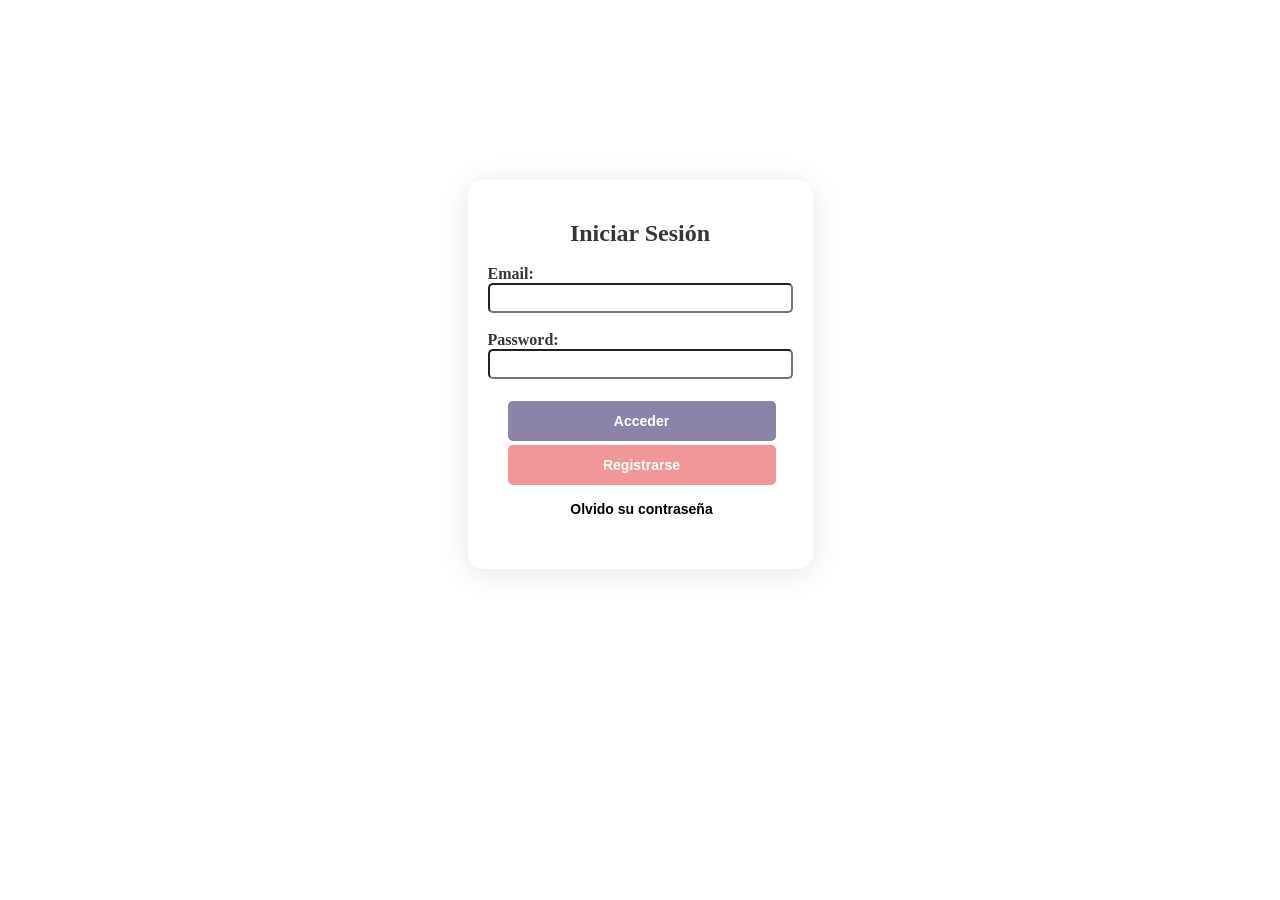
<file: formulario.html>
<!DOCTYPE html>
<html lang="en">
  <head>
    <meta charset="UTF-8" />
    <meta http-equiv="X-UA-Compatible" content="IE=edge" />
    <meta name="viewport" content="width=device-width, initial-scale=1.0" />
    <title>login</title>
    <link rel="stylesheet" href="./loginstyle.css" />
  </head>
  <body>
    <main>
      <form action="" method="" autocomplete="off">
        <h2>Iniciar Sesión</h2>
        <br />
        <!--Grupo correo-->
        <label for="email">Email:</label><br />
        <input
          type="email"
          name="email"
          class="formulario_input"
          id="email"
        /><br /><br />

        <label for="password">Password:</label><br />
        <input
          type="password"
          name="contraseña"
          class="formulario_input"
          id="password"
        /><br /><br />

        <a href=""><button class="botonAcc">Acceder</button></a>
        <a href="registrarse.html"><button class="boton">Registrarse</button></a>
        <input
          type="submit"
          value="Olvido su contraseña"
          id="contraseñaolvidada"
        />
      </form>
    </main>
  </body>
</html>
</file>
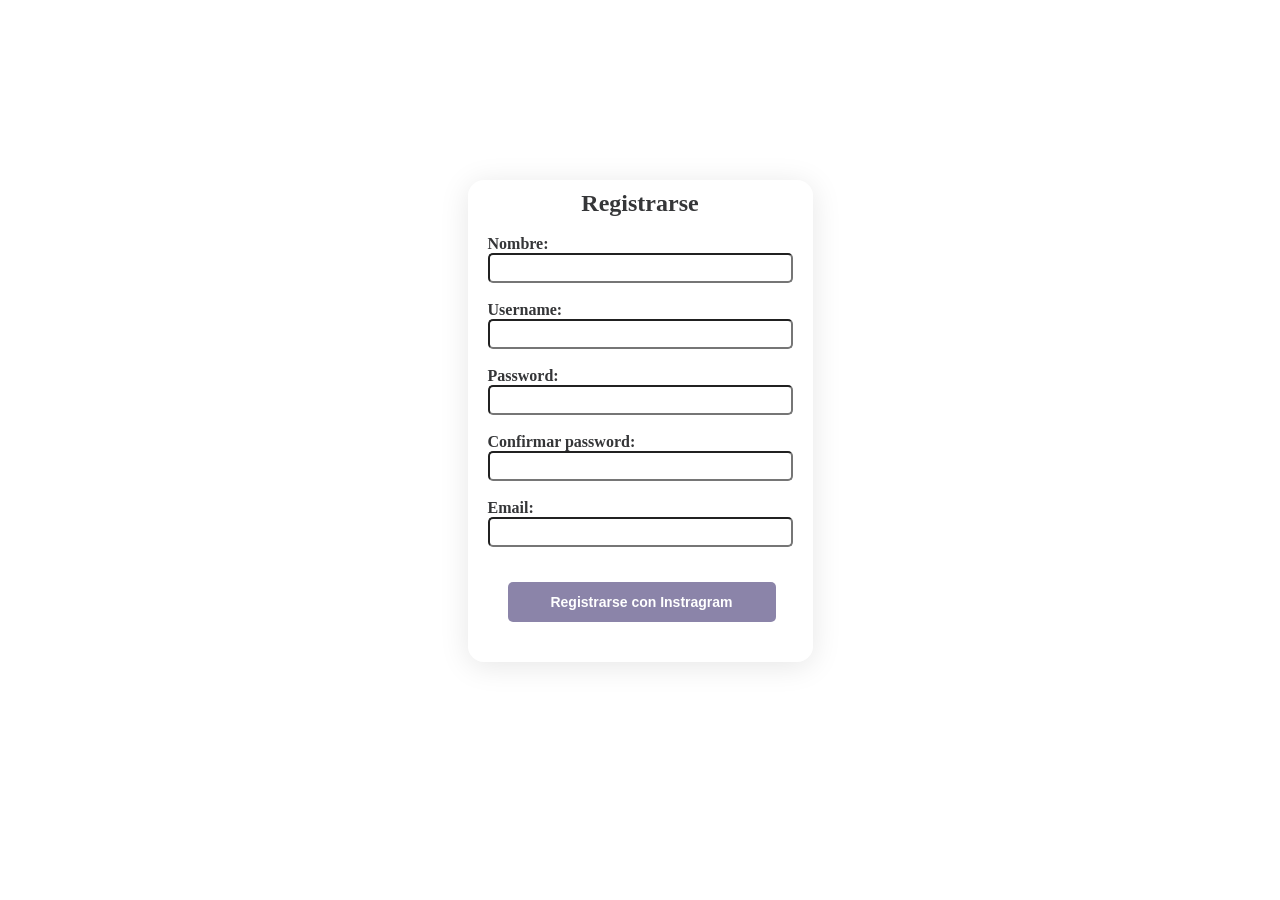
<file: registrarse.html>
<!DOCTYPE html>
<html lang="en">
  <head>
    <meta charset="UTF-8" />
    <meta http-equiv="X-UA-Compatible" content="IE=edge" />
    <meta name="viewport" content="width=device-width, initial-scale=1.0" />
    <title>Sign up</title>
    <link rel="stylesheet" href="./style.css" />
  </head>
  <body>
    <main>
      <form action="" method="" autocomplete="off">
        <h2>Registrarse</h2>
        <br />
        <!--Grupo nombre-->
        <label for="nombre" id="grupo_nombre">Nombre:</label><br />
        <input
          type="text"
          name="nombre"
          class="formulario_input"
          id="nombre"
        /><br /><br />
        <!--Grupo usuario-->
        <label for="username">Username:</label><br />
        <input
          type="text"
          name="nombre_usuario"
          class="formulario_input"
          id="username"
        /><br /><br />
        <!--Grupo contraseña-->
        <label for="password">Password:</label><br />
        <input
          type="password"
          name="contraseña"
          class="formulario_input"
          id="password"
        /><br /><br />
        <!--Grupo confirmar contraseña-->
        <label for="password2">Confirmar password:</label><br />
        <input
          type="password2"
          name="confirmar_contraseña"
          class="formulario_input"
          id="password2"
        />
        <br /><br />
        <!--Grupo correo-->
        <label for="email">Email:</label><br />
        <input type="email" name="email" class="formulario_input" id="email" />
        <!--Grupo boton-->
        <input
          type="submit"
          value="Registrarse con Instragram"
          id="registrarcon"
        />
      </form>
    </main>
  </body>
</html>
</file>
<file: loginstyle.css>
* {
  padding: 0;
  margin: 0;
  box-sizing: border-box;
}
body {
  background-image: url(https://a.travel-assets.com/findyours-php/viewfinder/images/res70/128000/128940-Ruta-Del-Vino--Salta-Wine-Route-.jpg);
  width: 100%;
  height: auto;
  background-size: cover;
  background-position: center;
}

main {
  width: 345px;
  text-align: left;
  background-color: rgb(255, 255, 255, 0.3);
  border-radius: 10px;
  margin: 180px auto;
  padding: 40px 20px 40px 20px;
  color: rgb(53, 54, 56);
  background: rgba(255, 255, 255, 0.21);
border-radius: 16px;
box-shadow: 0 4px 30px rgba(0, 0, 0, 0.1);
backdrop-filter: blur(10.5px);
-webkit-backdrop-filter: blur(10.5px);
}

h2 {
  text-align: center;
}

label {
  font-weight: bold;
}

.formulario_input {
  width: 100%;
  height: 30px;
  line-height: 30px;
  font-size: 14px;
  font-weight: auto;
  border-radius: 5px;
  background: rgba(255, 255, 255, 0.786);
}

.boton,.botonAcc{

  color: #fff;
  width: 268px;
  height: 40px;
  border: none;
  border-radius: 5px;
  margin: 4px 0px 0px 20px;
  cursor: pointer;
  font-weight: bold;
  font-size: 14px;
}
.botonAcc{
  background-color: rgba(24, 11, 84, 0.501);
}
.boton{
  background-color: rgba(227, 49, 49, 0.501);
}
#contraseñaolvidada {
  background-color: rgba(240, 236, 232, 0);
  color: #000;
  width: 268px;
  height: 40px;
  border: none;
  border-radius: 5px;
  margin: 4px 0px 0px 20px;
  cursor: pointer;
  font-weight: bold;
  font-size: 14px;
}
</file>
<file: style.css>
* {
  padding: 0;
  margin: 0;
  box-sizing: border-box;
}
body {
  background-image: url(https://a.travel-assets.com/findyours-php/viewfinder/images/res70/128000/128940-Ruta-Del-Vino--Salta-Wine-Route-.jpg);
  width: 100%;
  height: auto;
  background-size: cover;
  background-position: center;
}

main {
  width: 345px;
  text-align: left;
  background-color: rgb(255, 255, 255, 0.3);
  border-radius: 10px;
  margin: 180px auto;
  padding: 10px 20px 40px 20px;
  color: rgb(53, 54, 56);
  border-radius: 16px;
box-shadow: 0 4px 30px rgba(0, 0, 0, 0.1);
backdrop-filter: blur(10.5px);
-webkit-backdrop-filter: blur(10.5px);
}

h2 {
  text-align: center;
}

label {
  font-weight: bold;
}

.formulario_input {
  width: 100%;
  height: 30px;
  line-height: 30px;
  font-size: 14px;
  font-weight: auto;
  border-radius: 5px;
  background: rgba(255, 255, 255, 0.664);
}

.boton {
  background-color: rgba(227, 49, 49, 0.501);
  color: #fff;
  width: 268px;
  height: 40px;
  border: none;
  border-radius: 5px;
  margin: 4px 0px 0px 20px;
  cursor: pointer;
  font-weight: bold;
  font-size: 14px;
}
#registrarcon {
  background-color: rgba(24, 11, 84, 0.501);
  color: #fff;
  width: 268px;
  height: 40px;
  border: none;
  border-radius: 5px;
  margin: 35px 0px 0px 20px;
  cursor: pointer;
  font-weight: bold;
  font-size: 14px;
}
</file>
